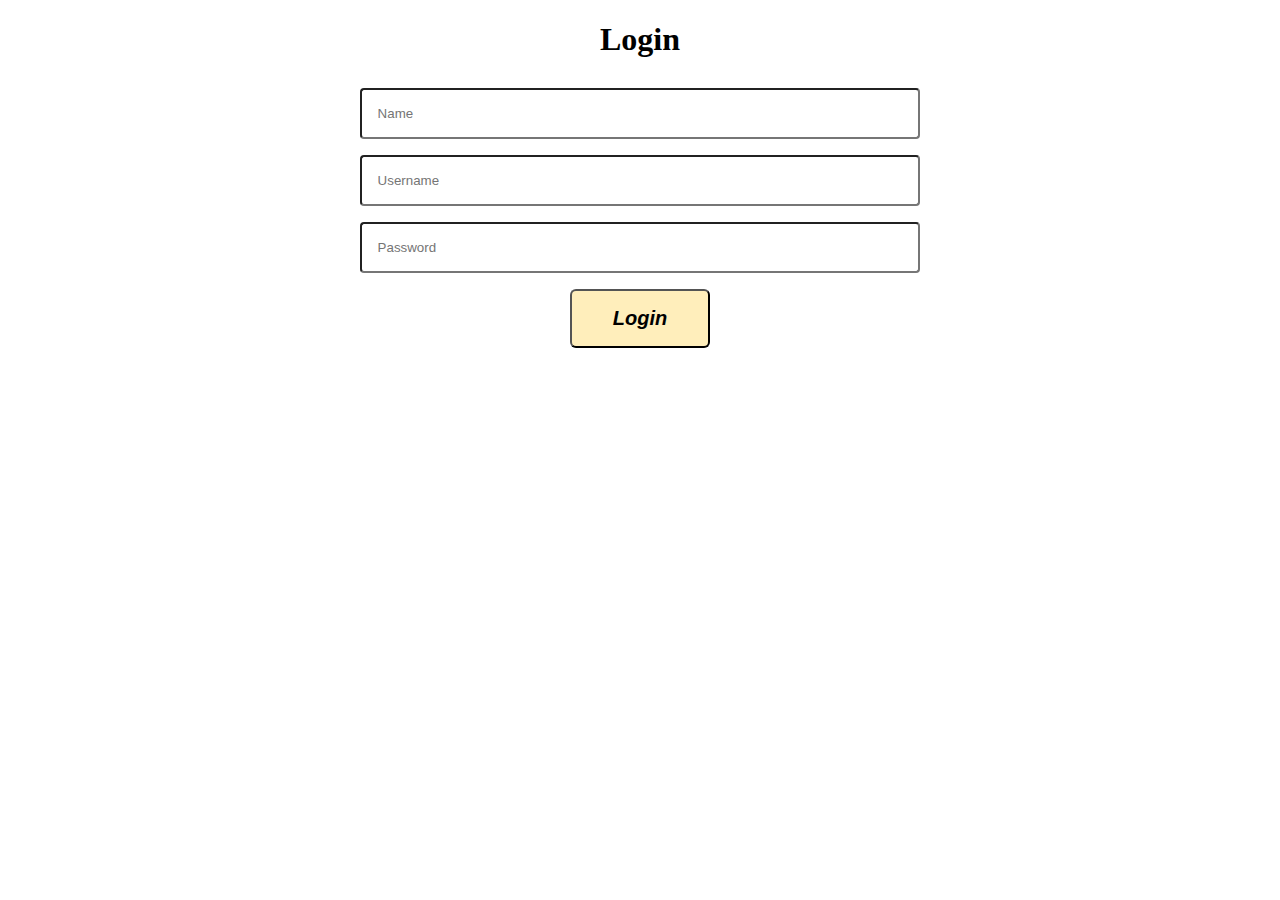
<file: login.html>
<!DOCTYPE html>
<html lang="en">

<head>
    <meta charset="UTF-8">
    <meta name="viewport" content="width=device-width, initial-scale=1.0">
    <title>Login</title>

    <!-- login link  -->
    <link rel="stylesheet" href="css/login.css">
</head>

<body>

    <h1>Login</h1>

    <!-- forms -->
    <div class="container">
        <div class="form">
            <form action="">

                <input type="text" placeholder="Name">
                <input type="text" placeholder="Username">
                <input type="password" placeholder="Password">

                <div class="button">
                    <button>Login</button>
                </div>
            </form>
        </div>
    </div>
</body>

</html>
</file>
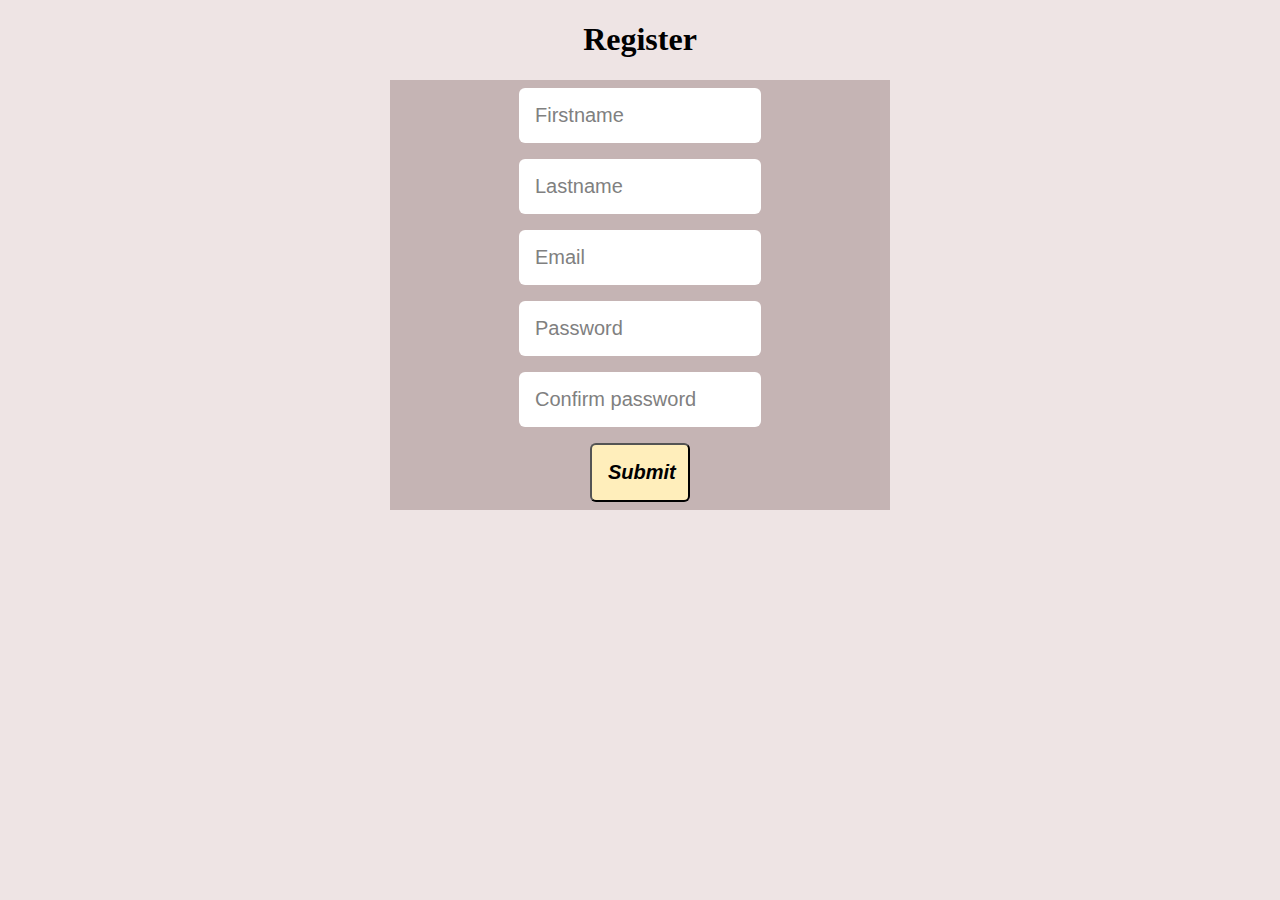
<file: register.html>
<!DOCTYPE html>
<html lang="en">

<head>
    <meta charset="UTF-8">
    <meta name="viewport" content="width=device-width, initial-scale=1.0">
    <title>Register</title>

    <!-- css -->
    <link rel="stylesheet" href="css/register.css">
</head>

<body>
    <h1>Register</h1>
</body>

<!-- form -->
<div class="container">

    <div class="form">

        <form action="">
            <input type="text" placeholder="Firstname">
            <input type="text" placeholder="Lastname">
            <input type="email" placeholder="Email">
            <input type="password" placeholder="Password">
            <input type="password" placeholder="Confirm password">

            <div class="button">
                <button>Submit</button>
            </div>

        </form>

    </div>

</div>

</html>
</file>
<file: css/login.css>
* {
    box-sizing: border-box;
}

h1 {
    text-align: center;
}

.container {
    width: 1200px;
    max-width: 90%;
    margin: 0 auto;
}

form {
    padding: .5rem;
}

input {
    width: 50%;
    margin: 0 auto;
    display: block;
    outline: none;
    padding: 1rem;
    margin-bottom: 1rem;
    border-radius: .3em;
    color: #000;
}

button {
    border-radius: .3em;
    margin: 0 auto;
    padding: 1rem;
    width: 25%;
    font-weight: 700;
    font-style: italic;
    font-size: 20px;
    cursor: pointer;
    display: block;
    background-color: #ffeebb;
}

button:hover {
    background-color: #f7f2e5;
}

.button {
    width: 50%;
    margin: 0 auto;
}
</file>
<file: css/register.css>
* {
    box-sizing: border-box;
}

body {
    background-color: rgb(238, 228, 228);
}

h1 {
    text-align: center;
}

.container {
    width: 500px;
    max-width: 90%;
    margin: 0 auto;
    background-color: rgb(197, 180, 180);
}

::placeholder {
    color: gray;
    font-size: 20px;
}

form {
    padding: .5rem;
}

input {
    width: 50%;
    margin: 0 auto;
    display: block;
    border: none;
    outline: none;
    padding: 1rem;
    margin-bottom: 1rem;
    border-radius: .3em;
    font-size: 20px;
}

button {
    border-radius: .3em;
    margin: 0 auto;
    padding: 1rem;
    width: 100px;
    font-weight: 700;
    font-style: italic;
    font-size: 20px;
    cursor: pointer;
    display: block;
    background-color: #ffeebb;
}

.button {
    margin: 0 auto;
}
</file>
